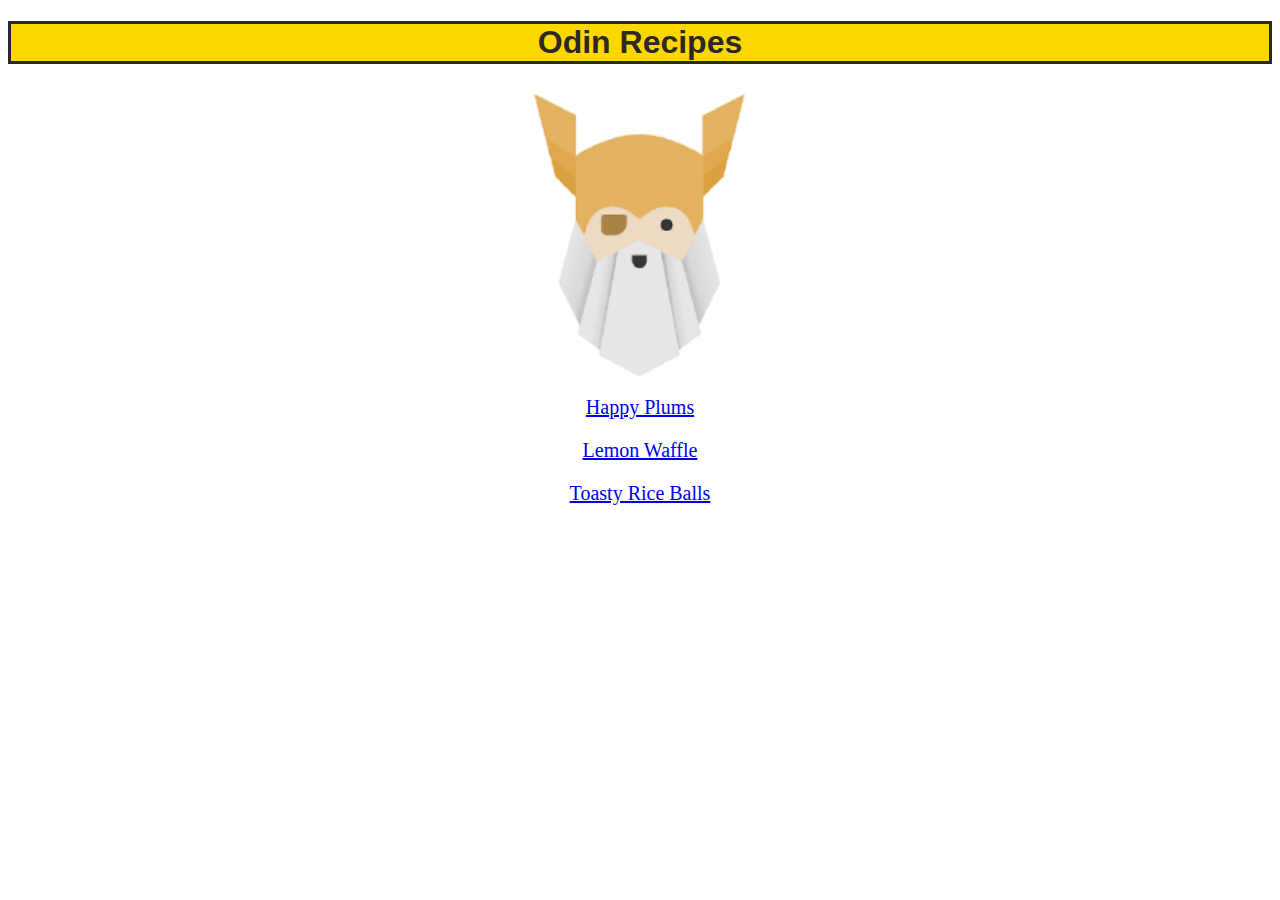
<file: index.html>
<!DOCTYPE html>
<html lang="en">
<head>
    <meta charset="UTF-8">
    <meta name="viewport" content="width=device-width, initial-scale=1.0">
    <title>Odin Recipes</title>
    <link rel="stylesheet" href="style.css">
</head>
<body>
    <h1>Odin Recipes</h1>
    <img src="/images/odin.png" alt="the odin logo">

    <ul class="recipe-list">
            <li><a href="recipes/happy-plums.html">Happy Plums</a></li>
            <li><a href="recipes/lemon-waffle.html">Lemon Waffle</a></li>
            <li><a href="recipes/toasty-rice-balls.html">Toasty Rice Balls</a></li>
    </ul>
</body>
</html>
</file>
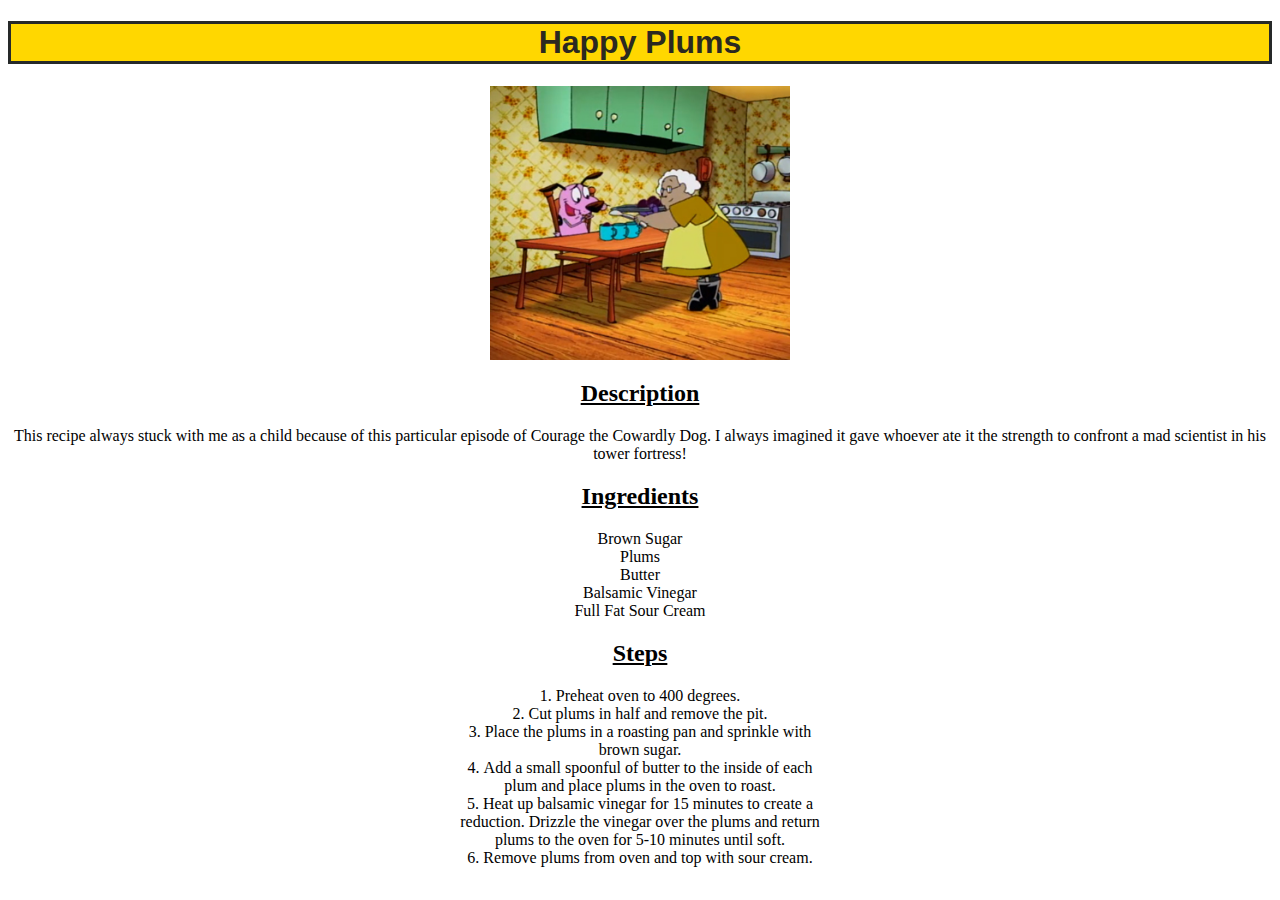
<file: recipes/happy-plums.html>
<!DOCTYPE html>
<html lang="en">
<head>
    <meta charset="UTF-8">
    <meta name="viewport" content="width=device-width, initial-scale=1.0">
    <title>Happy Plums</title>
    <link rel="stylesheet" href="../style.css">
</head>
<body>
    <h1>Happy Plums</h1>
    <img src="../images/plums.jpg" alt="Muriel serving Courage happy plums at the table">

    <div class="description">
        <h2>Description</h2>
        <p>This recipe always stuck with me as a child because of this particular episode of Courage the Cowardly Dog. I always imagined it gave whoever ate it
        the strength to confront a mad scientist in his tower fortress!
        </p>
    </div>

    <div class="ingredients">
        <h2>Ingredients</h2>
        <ul class="plums">
            <li>Brown Sugar</li>
            <li>Plums</li>
            <li>Butter</li>
            <li>Balsamic Vinegar</li>
            <li>Full Fat Sour Cream</li>
        </ul>
    </div>
    
    <div class="steps">
        <h2>Steps</h2>
        <ol>
            <li>Preheat oven to 400 degrees.</li>
            <li>Cut plums in half and remove the pit.</li>
            <li>Place the plums in a roasting pan and sprinkle with brown sugar.</li>
            <li>Add a small spoonful of butter to the inside of each plum and place plums in the oven to roast.</li>
            <li>Heat up balsamic vinegar for 15 minutes to create a reduction. Drizzle the vinegar over the plums and return plums to the oven for 5-10 minutes 
                until soft.</li>
            <li>Remove plums from oven and top with sour cream.</li>
        </ol>
    </div>
</div>


</body>
</html>
</file>
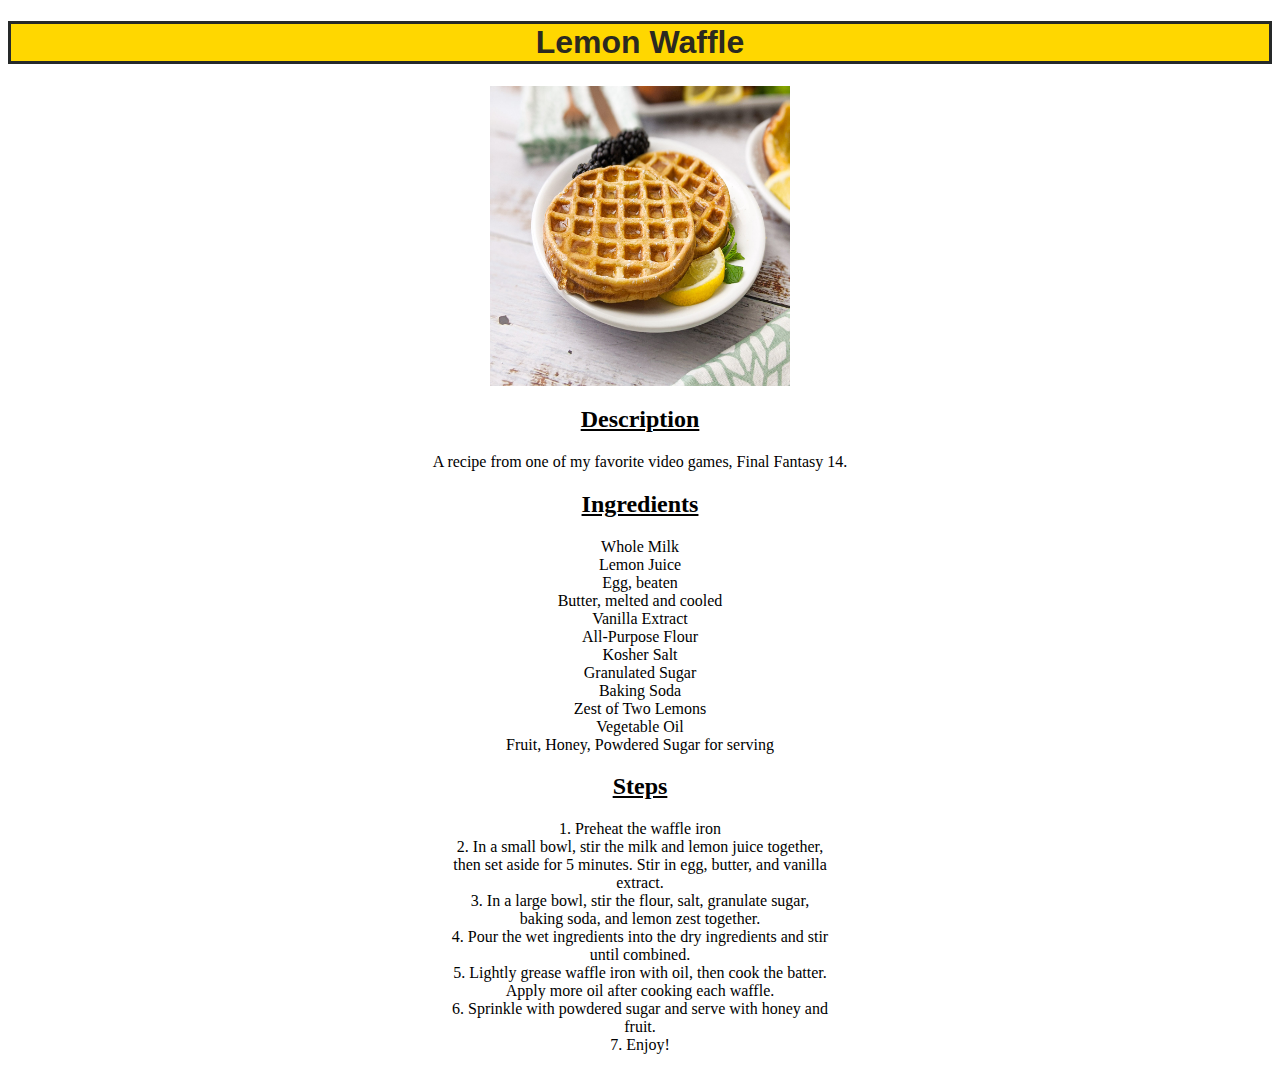
<file: recipes/lemon-waffle.html>
<!DOCTYPE html>
<html lang="en">
<head>
    <meta charset="UTF-8">
    <meta name="viewport" content="width=device-width, initial-scale=1.0">
    <title>Lemon Waffle</title>
    <link rel="stylesheet" href="../style.css">
</head>
<body>
    <h1>Lemon Waffle</h1>
    <img src="../images/lemon-waffle.jpg" alt="Two lemon waffles arranged artfully on a plate with blackberry and lemon garnish" height="300" width="300">

    <div class="description">
        <h2>Description</h2>
        <p>A recipe from one of my favorite video games, Final Fantasy 14.</p>
    </div>

    <div class="ingredients">
        <h2>Ingredients</h2>
            <ul>
            <li>Whole Milk</li>
            <li>Lemon Juice</li>
            <li>Egg, beaten</li>
            <li>Butter, melted and cooled</li>
            <li>Vanilla Extract</li>
            <li>All-Purpose Flour</li>
            <li>Kosher Salt</li>
            <li>Granulated Sugar</li>
            <li>Baking Soda</li>
            <li>Zest of Two Lemons</li>
            <li>Vegetable Oil</li>
            <li>Fruit, Honey, Powdered Sugar for serving</li>
            </ul>
    </div>
    
    <div class="steps">
        <h2>Steps</h2>
            <ol>
                <li>Preheat the waffle iron</li>
                <li>In a small bowl, stir the milk and lemon juice together, then set aside for 5 minutes. Stir in egg, butter, and vanilla extract.</li>
                <li>In a large bowl, stir the flour, salt, granulate sugar, baking soda, and lemon zest together.</li>
                <li>Pour the wet ingredients into the dry ingredients and stir until combined.</li>
                <li>Lightly grease waffle iron with oil, then cook the batter. Apply more oil after cooking each waffle.</li>
                <li>Sprinkle with powdered sugar and serve with honey and fruit.</li>
                <li>Enjoy!</li>
            </ol>
    </div>
</body>
</html>
</file>
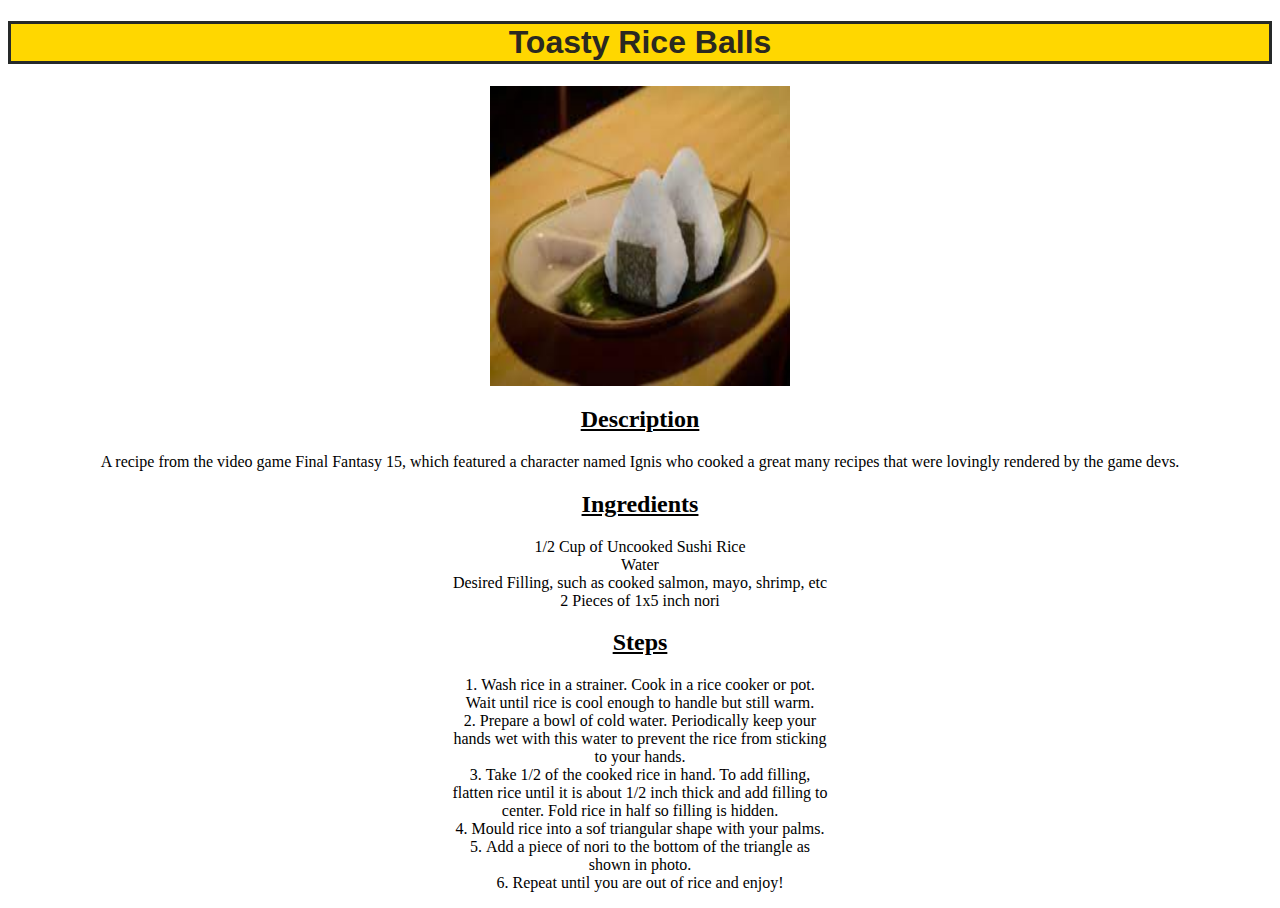
<file: recipes/toasty-rice-balls.html>
<!DOCTYPE html>
<html lang="en">
<head>
    <meta charset="UTF-8">
    <meta name="viewport" content="width=device-width, initial-scale=1.0">
    <title>Toasty Rice Balls</title>
    <link rel="stylesheet" href="../style.css">
</head>
<body>
    <h1>Toasty Rice Balls</h1>
    <img src="../images/rice-balls.jpeg" alt="Two rice balls served on a blanket of nori" height="300" width="300"> 

    <div class="description">
        <h2>Description</h2>
        <p>A recipe from the video game Final Fantasy 15, which featured a character named Ignis who cooked a great many recipes that were 
            lovingly rendered by the game devs.
        </p>
    </div>
    
    <div class="ingredients">
        <h2>Ingredients</h2>
        <ul>
            <li>1/2 Cup of Uncooked Sushi Rice</li>
            <li>Water</li>
            <li> Desired Filling, such as cooked salmon, mayo, shrimp, etc</li>
            <li>2 Pieces of 1x5 inch nori</li>
        </ul>
    </div>
    
    <div class="steps">
        <h2>Steps</h2>
        <ol>
            <li>Wash rice in a strainer. Cook in a rice cooker or pot. Wait until rice is cool enough to handle but still warm.</li>
            <li>Prepare a bowl of cold water. Periodically keep your hands wet with this water to prevent the rice from sticking to your hands.</li>
            <li>Take 1/2 of the cooked rice in hand. To add filling, flatten rice until it is about 1/2 inch thick and add filling to center. Fold
                rice in half so filling is hidden.
            </li>
            <li>Mould rice into a sof triangular shape with your palms.</li>
            <li>Add a piece of nori to the bottom of the triangle as shown in photo.</li>
            <li>Repeat until you are out of rice and enjoy!</li>
        </ol>
    </div>
    
</body>
</html>
</file>
<file: style.css>
h1 {
    background-color: gold;
    color: rgb(43, 41, 32);
    font-family: 'Franklin Gothic Medium', 'Arial Narrow', Arial, sans-serif;
    border-color: rgb(38, 41, 41);
    border-width: 3px;
    border-style: solid;
    text-align: center;
}

img {
    margin-left: auto;
    margin-right: auto;
    width: 300px;
    display: block;
}

.recipe-list > li {
    font-size: 20px;
    text-align: center;
    list-style: none;
    padding: 10px;
}

.description, .ingredients, .steps, li {
    text-align: center;
}

h2 {
    text-decoration: underline;
}

ul {
    list-style: none;
    margin: 0;
    padding: 0;
}

ol {
    list-style-position: inside;
    display: block;
    margin-left: auto;
    margin-right: auto;
    padding: 0px;
    width: 30%;
 }
</file>
